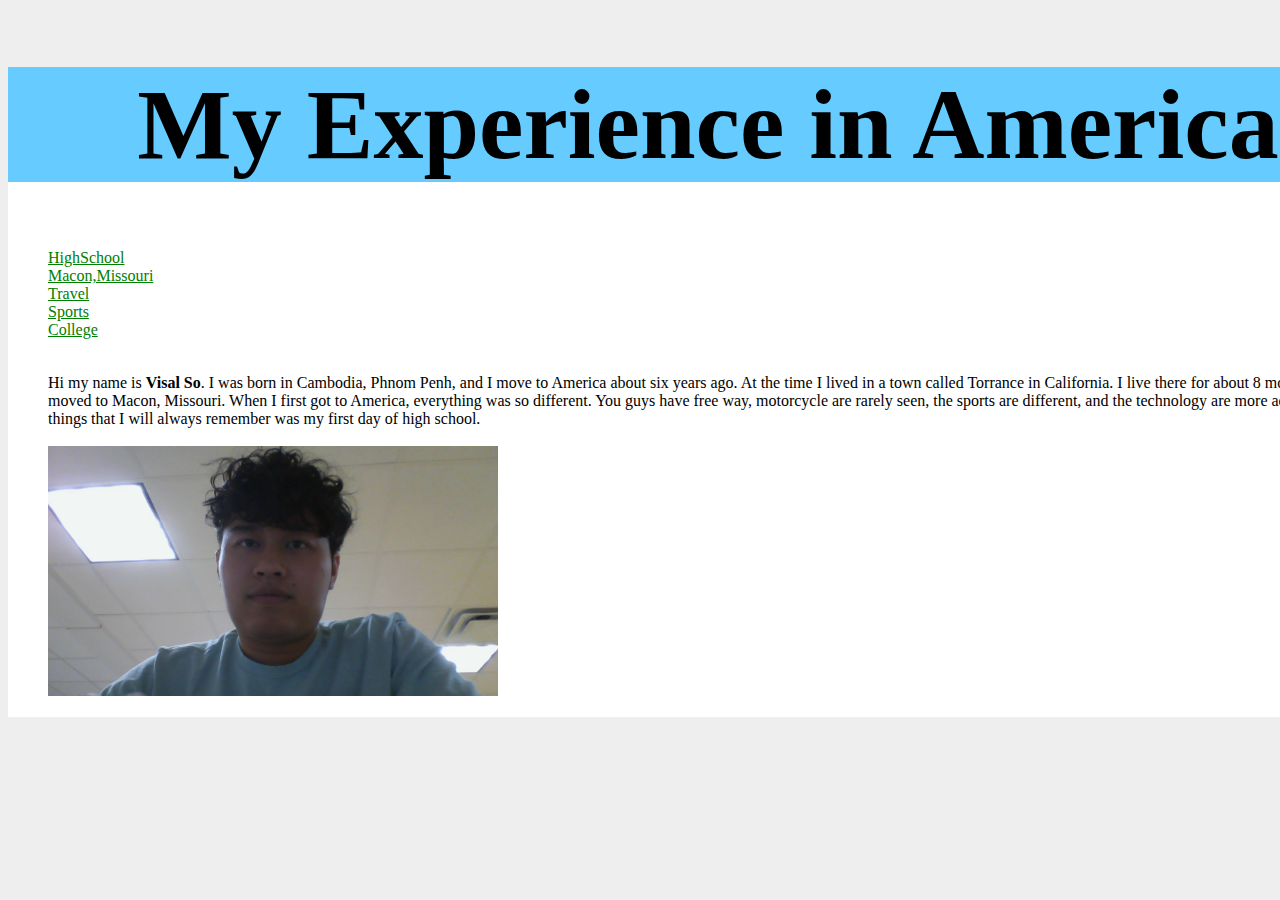
<file: Index.html>
<!DOCTYPE html>
<html>
	<head>
		<meta charset="utf-8">
		<title>Final Project</title>
		<link href="style.css" rel="stylesheet"  />
	</head>
	
	<body link="green" vlink="green" alink="green">
		<div id="container">
    <div id="header">
		<h1>My Experience in America</h1>
	</div>
	<ul>
		<a href="file:///C:/Users/Visal%20So/Documents/Final%20Project/HighSchool.html">HighSchool</a><br>
		<a href="file:///C:/Users/Visal%20So/Documents/Final%20Project/Macon.html">Macon,Missouri</a><br>
		<a href="file:///C:/Users/Visal%20So/Documents/Final%20Project/Travel.html">Travel</a><br>
		<a href="file:///C:/Users/Visal%20So/Documents/Final%20Project/Sports.html">Sports</a><br>
		<a href="file:///C:/Users/Visal%20So/Documents/Final%20Project/College.html">College</a><br><br>
	</ul>
	<p>
	<ul>
		Hi my name is <b>Visal So</b>. I was born in Cambodia, Phnom Penh, and I move to America about six years ago. 
		At the time I lived in a town called Torrance in California. I live there for about 8 months and then we moved to Macon, Missouri. 
		When I first got to America, everything was so different. You guys have free way, motorcycle are rarely seen, the sports are different, 
		and the technology are more advance. The one things that I will always remember was my first day of high school.<br><br>
		<img src="WIN_20210929_15_53_07_Pro.jpg" style="width:450px;height:250px;border:0">
	</ul>
	</p>
	<div id="footer">
	<footer><p>Visal So</p></footer>
	</div>
	</div>
	</body>
</html>
</file>
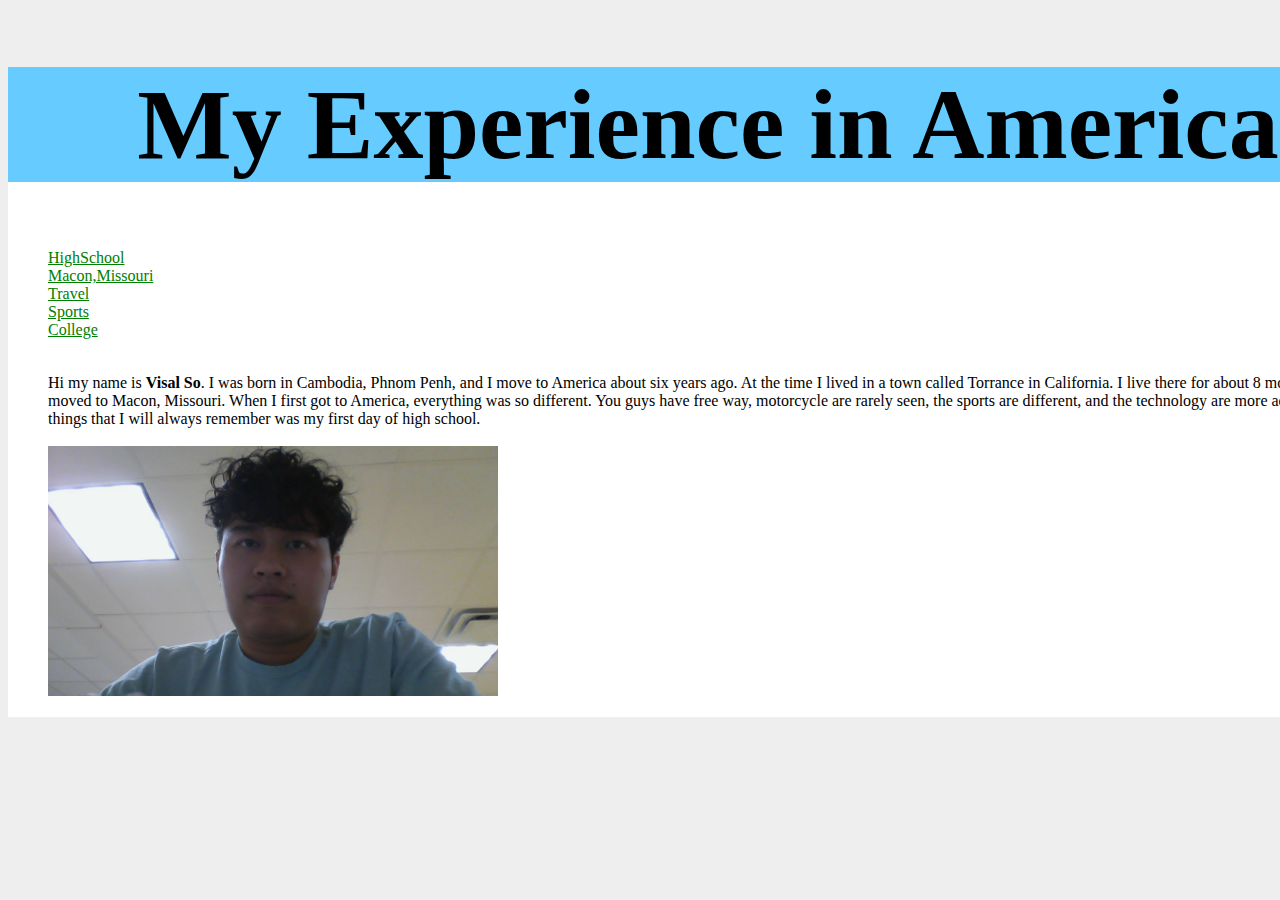
<file: index.html>
<!DOCTYPE html>
<html>
	<head>
		<meta charset="utf-8">
		<title>Final Project</title>
		<link href="style.css" rel="stylesheet"  />
	</head>
	
	<body link="green" vlink="green" alink="green">
		<div id="container">
    <div id="header">
		<h1>My Experience in America</h1>
	</div>
	<ul>
		<a href="file:///C:/Users/Visal%20So/Documents/Final%20Project/HighSchool.html">HighSchool</a><br>
		<a href="file:///C:/Users/Visal%20So/Documents/Final%20Project/Macon.html">Macon,Missouri</a><br>
		<a href="file:///C:/Users/Visal%20So/Documents/Final%20Project/Travel.html">Travel</a><br>
		<a href="file:///C:/Users/Visal%20So/Documents/Final%20Project/Sports.html">Sports</a><br>
		<a href="file:///C:/Users/Visal%20So/Documents/Final%20Project/College.html">College</a><br><br>
	</ul>
	<p>
	<ul>
		Hi my name is <b>Visal So</b>. I was born in Cambodia, Phnom Penh, and I move to America about six years ago. 
		At the time I lived in a town called Torrance in California. I live there for about 8 months and then we moved to Macon, Missouri. 
		When I first got to America, everything was so different. You guys have free way, motorcycle are rarely seen, the sports are different, 
		and the technology are more advance. The one things that I will always remember was my first day of high school.<br><br>
		<img src="WIN_20210929_15_53_07_Pro.jpg" style="width:450px;height:250px;border:0">
	</ul>
	</p>
	<div id="footer">
	<footer><p>Visal So</p></footer>
	</div>
	</div>
	</body>
</html>
</file>
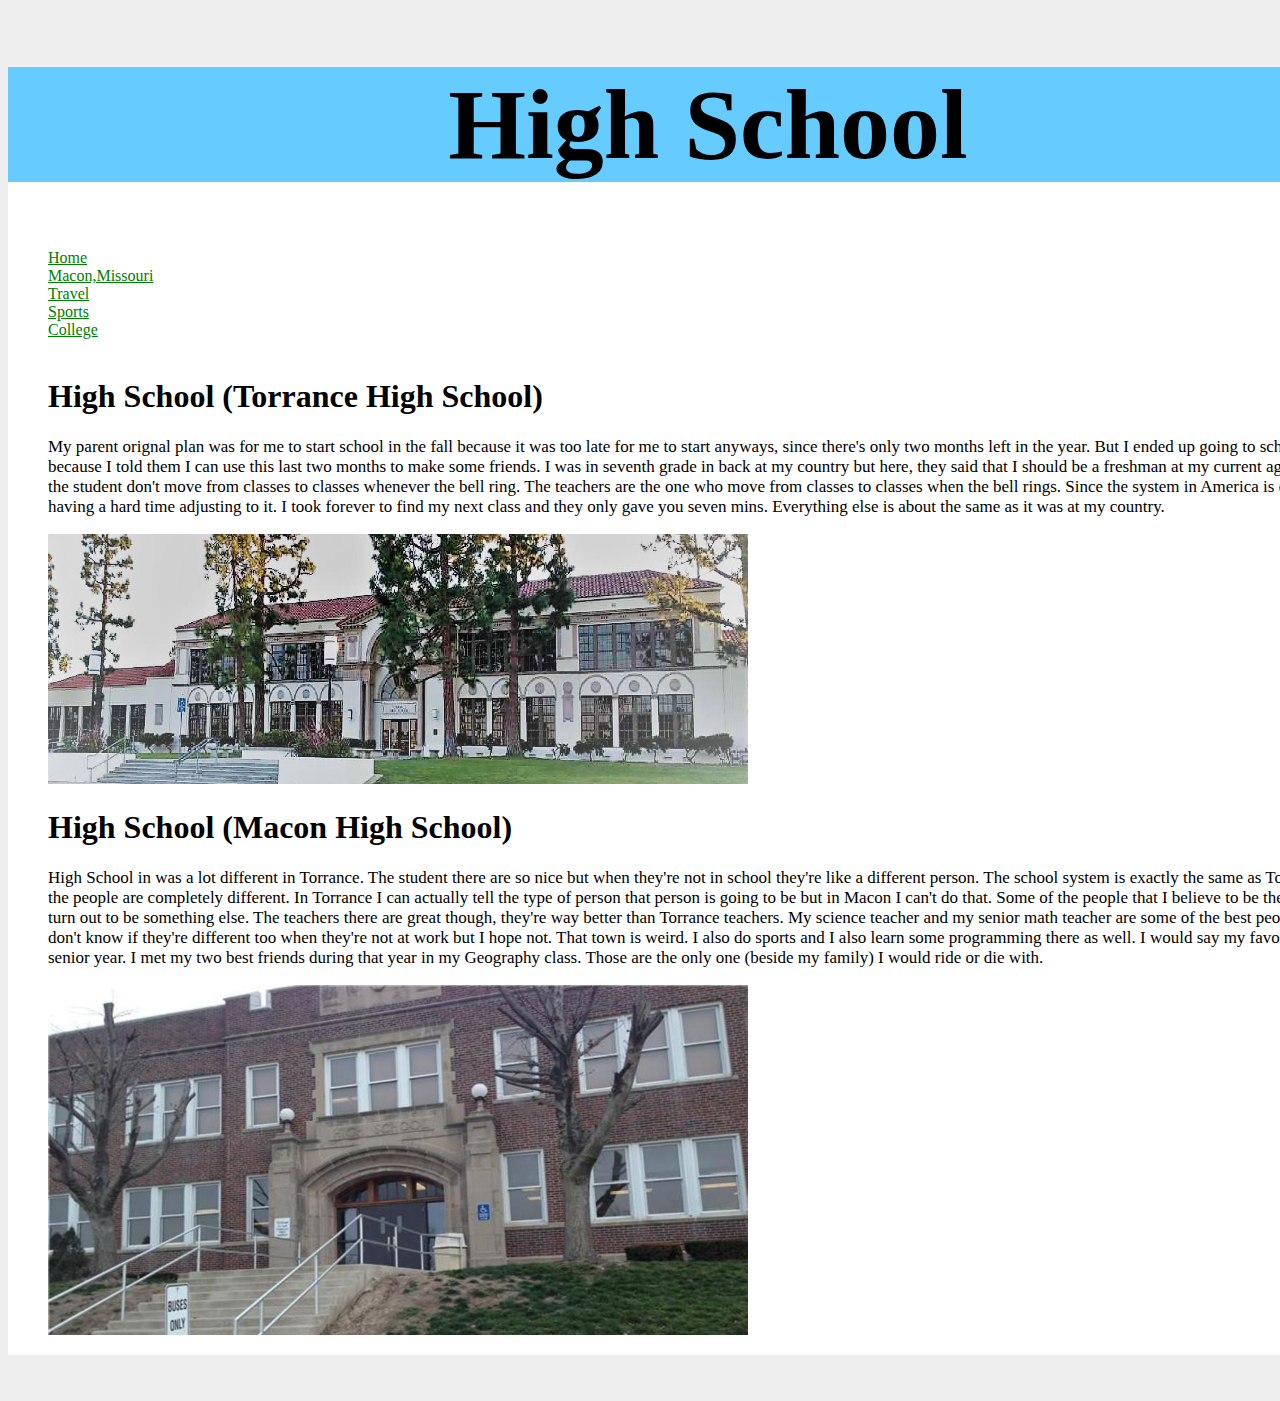
<file: HighSchool.html>
<!DOCTYPE html>
<html>
	<head>
		<meta charset="utf-8">
		<meta name="viewport" content="width=device-width, intial-scale=1">
		<title>Final Project</title>
		<link href="style.css" rel="stylesheet"  />
	</head>
	
	<body link="green" vlink="green" alink="green">
		<div id="container">
    <div id="header">
		<h1>High School</h1>
	</div>
	<ul>
		<a href="file:///C:/Users/Visal%20So/Documents/Final%20Project/Home.html">Home</a><br>
		<a href="file:///C:/Users/Visal%20So/Documents/Final%20Project/Macon.html">Macon,Missouri</a><br>
		<a href="file:///C:/Users/Visal%20So/Documents/Final%20Project/Travel.html">Travel</a><br>
		<a href="file:///C:/Users/Visal%20So/Documents/Final%20Project/Sports.html">Sports</a><br>
		<a href="file:///C:/Users/Visal%20So/Documents/Final%20Project/College.html">College</a><br><br>
	</ul>
	<ul>
		<h1>High School (Torrance High School)</h1>
		<p>
			My parent orignal plan was for me to start school in the fall because it was too late for me to start anyways,
			since there's only two months left in the year. But I ended up going to school anyway because I told them 
			I can use this last two months to make some friends. I was in seventh grade in back at my country but here, 
			they said that I should be a freshman at my current age. In my country, the student don't move from classes to classes 
			whenever the bell ring. The teachers are the one who move from classes to classes when the bell rings. 
			Since the system in America is different I was having a hard time adjusting to it. I took forever to find my next 
			class and they only gave you seven mins. Everything else is about the same as it was at my country.<br>
		</p>
			<img src="Torrance_High_School.jfif" style="width:700px;height:250px;border:0">
		<h1>High School (Macon High School)</h1>
		<p>
			High School in was a lot different in Torrance. The student there are so nice but when they're not in school 
			they're like a different person. The school system is exactly the same as Torrance high but the people are completely different. 
			In Torrance I can actually tell the type of person that person is going to be but in Macon I can't do that. 
			Some of the people that I believe to be the nicest I ever met turn out to be something else. The teachers there are great though, 
			they're way better than Torrance teachers. My science teacher and my senior math teacher are some of the best people I ever met. 
			I don't know if they're different too when they're not at work but I hope not. That town is weird. 
			I also do sports and I also learn some programming there as well. I would say my favorite year is my senior year. 
			I met my two best friends during that year in my Geography class. Those are the only one (beside my family) I would ride or die with.
		</p>
			<img src="Macon_High_School.jfif" style="width:700px;height:350px;border:0">
	</ul>
	<div id="footer">
	<footer>Visal So</footer>
	</div>
	</div>
	</body>
</html>
</file>
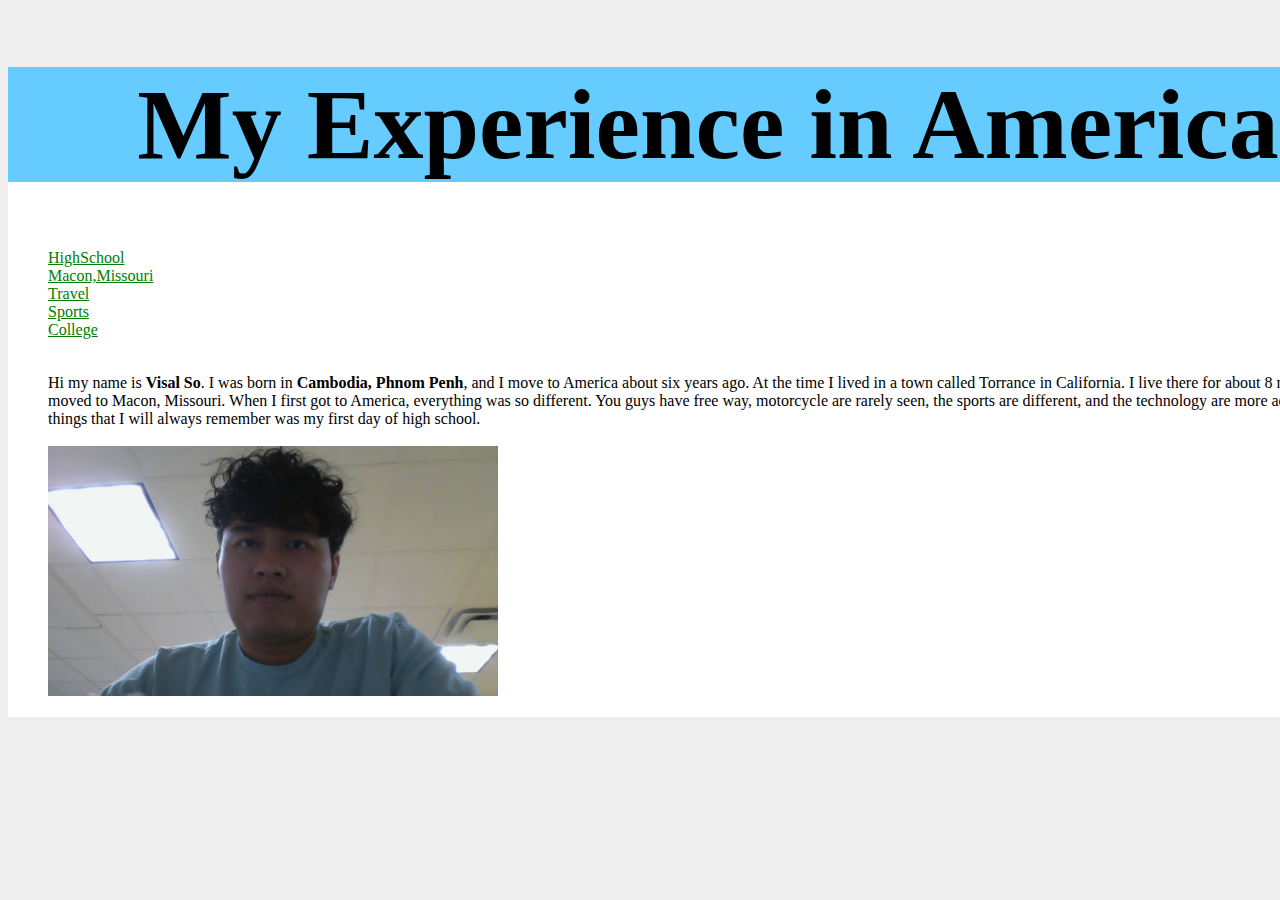
<file: Home.html>
<!DOCTYPE html>
<html>
	<head>
		<meta charset="utf-8">
		<title>Final Project</title>
		<link href="style.css" rel="stylesheet"  />
	</head>
	
	<body link="green" vlink="green" alink="green">
		<div id="container">
    <div id="header">
		<h1>My Experience in America</h1>
	</div>
	<ul>
		<a href="file:///C:/Users/Visal%20So/Documents/Final%20Project/HighSchool.html">HighSchool</a><br>
		<a href="file:///C:/Users/Visal%20So/Documents/Final%20Project/Macon.html">Macon,Missouri</a><br>
		<a href="file:///C:/Users/Visal%20So/Documents/Final%20Project/Travel.html">Travel</a><br>
		<a href="file:///C:/Users/Visal%20So/Documents/Final%20Project/Sports.html">Sports</a><br>
		<a href="file:///C:/Users/Visal%20So/Documents/Final%20Project/College.html">College</a><br><br>
	</ul>
	<p>
	<ul>
		Hi my name is <b>Visal So</b>. I was born in <b>Cambodia, Phnom Penh</b>, and I move to America about six years ago. 
		At the time I lived in a town called Torrance in California. I live there for about 8 months and then we moved to Macon, Missouri. 
		When I first got to America, everything was so different. You guys have free way, motorcycle are rarely seen, the sports are different, 
		and the technology are more advance. The one things that I will always remember was my first day of high school.<br><br>
		<img src="WIN_20210929_15_53_07_Pro.jpg" style="width:450px;height:250px;border:0">
	</ul>
	</p>
	<div id="footer">
	<footer><p>Visal So</p></footer>
	</div>
	</div>
	</body>
</html>
</file>
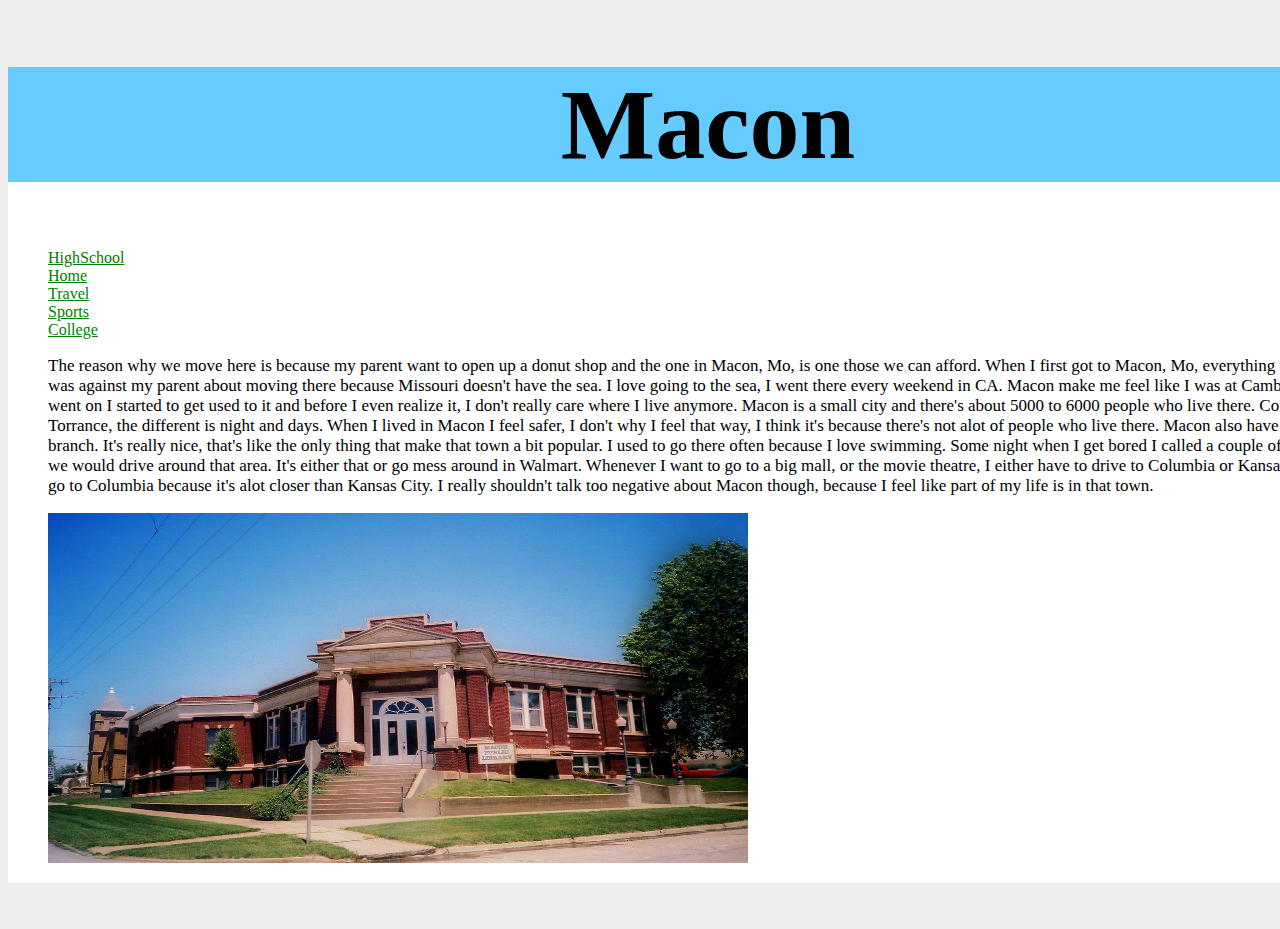
<file: Macon.html>
<!DOCTYPE html>
<html>
	<head>
		<meta charset="utf-8">
		<meta name="viewport" content="width=device-width, intial-scale=1">
		<title>Final Project</title>
		<link href="style.css" rel="stylesheet"  />
	</head>
	
	<body link="green" vlink="green" alink="green">
		<div id="container">
    <div id="header">
		<h1>Macon</h1>
	</div>
	<ul>
		<a href="file:///C:/Users/Visal%20So/Documents/Final%20Project/HighSchool.html">HighSchool</a><br>
		<a href="file:///C:/Users/Visal%20So/Documents/Final%20Project/Home.html">Home</a><br>
		<a href="file:///C:/Users/Visal%20So/Documents/Final%20Project/Travel.html">Travel</a><br>
		<a href="file:///C:/Users/Visal%20So/Documents/Final%20Project/Sports.html">Sports</a><br>
		<a href="file:///C:/Users/Visal%20So/Documents/Final%20Project/College.html">College</a>
	</ul>
	<ul>
	<p>
		The reason why we move here is because my parent want to open up a donut shop and the one in Macon, Mo, is one those we can afford. 
		When I first got to Macon, Mo, everything was so different. I was against my parent about moving there because Missouri doesn't have the sea. 
		I love going to the sea, I went there every weekend in CA. Macon make me feel like I was at Cambodia. 
		As times went on I started to get used to it and before I even realize it, I don't really care where I live anymore. 
		Macon is a small city and there's about 5000 to 6000 people who live there. Compare that to Torrance, the different is night and days. 
		When I lived in Macon I feel safer, I don't why I feel that way, I think it's because there's not alot of people who live there. 
		Macon also have a lake called long branch. It's really nice, that's like the only thing that make that town a bit popular. 
		I used to go there often because I love swimming. Some night when I get bored I called a couple of my friends and we would drive 
		around that area. It's either that or go mess around in Walmart. Whenever I want to go to a big mall, or the movie theatre, 
		I either have to drive to Columbia or Kansas City. I usually go to Columbia because it's alot closer than Kansas City. 
		I really shouldn't talk too negative about Macon though, because I feel like part of my life is in that town.
	</p>
		<img src="Macon_Missouri.jpg" style="width:700px;height:350px;border:0">
	</ul>
	<div id="footer">
	<footer>Visal So</footer>
	</div>
	</div>
	</body>
</html>
</file>
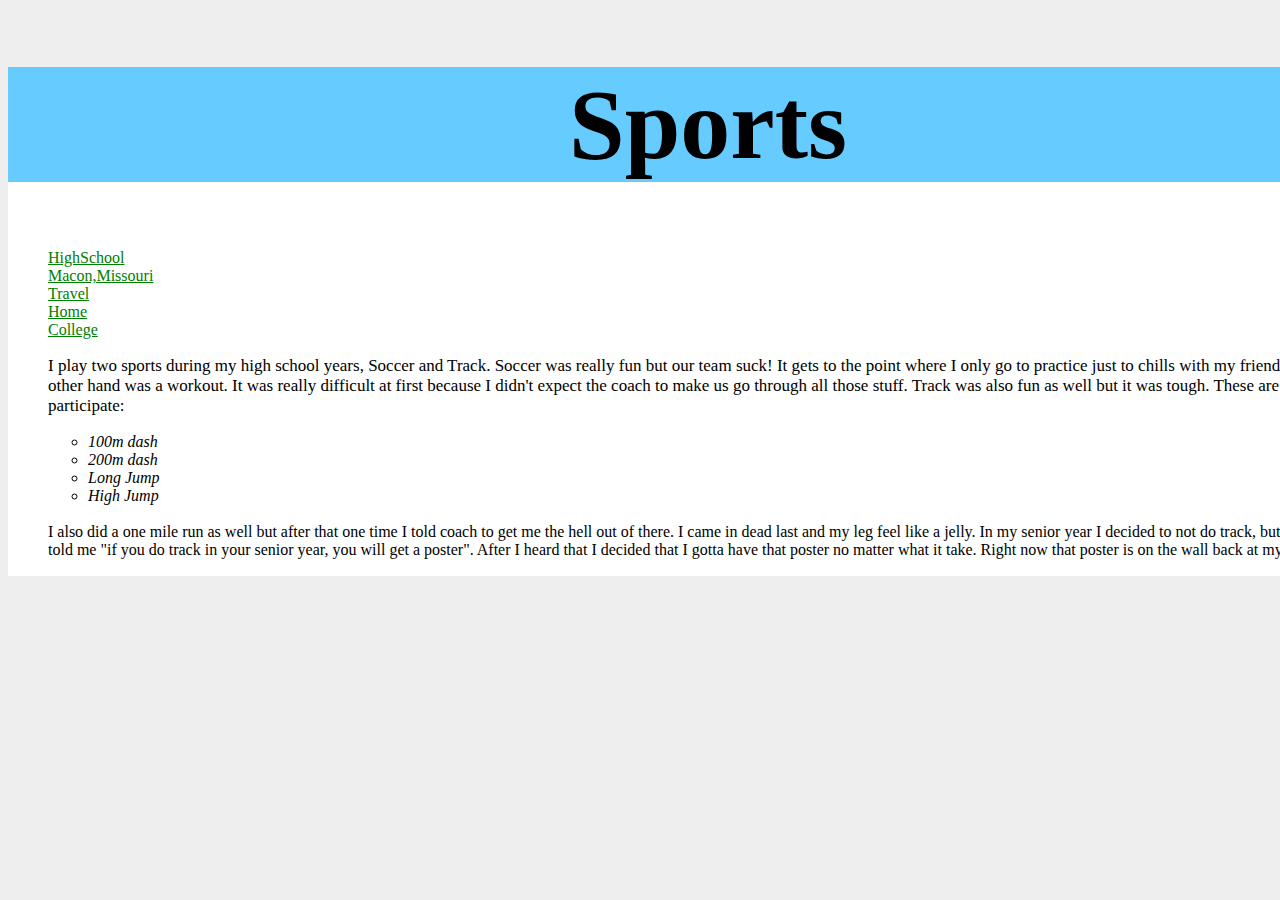
<file: Sports.html>
<!DOCTYPE html>
<html>
	<head>
		<meta charset="utf-8">
		<meta name="viewport" content="width=device-width, intial-scale=1">
		<title>Final Project</title>
		<link href="style.css" rel="stylesheet"  />
	</head>
	
	<body link="green" vlink="green" alink="green">
		<div id="container">
    <div id="header">
		<h1>Sports</h1>
	</div>
	<ul>
		<a href="file:///C:/Users/Visal%20So/Documents/Final%20Project/HighSchool.html">HighSchool</a><br>
		<a href="file:///C:/Users/Visal%20So/Documents/Final%20Project/Macon.html">Macon,Missouri</a><br>
		<a href="file:///C:/Users/Visal%20So/Documents/Final%20Project/Travel.html">Travel</a><br>
		<a href="file:///C:/Users/Visal%20So/Documents/Final%20Project/Home.html">Home</a><br>
		<a href="file:///C:/Users/Visal%20So/Documents/Final%20Project/College.html">College</a>
	</ul>
	<ul>
	<p>
		I play two sports during my high school years, Soccer and Track. Soccer was really fun but our team suck! 
		It gets to the point where I only go to practice just to chills with my friends. Track on the other hand was a workout. 
		It was really difficult at first because I didn't expect the coach to make us go through all those stuff. 
		Track was also fun as well but it was tough. These are all the events I participate:
	<ul>
		<li><i>100m dash</i></li>
		<li><i>200m dash</i></li>
		<li><i>Long Jump</i></li>
		<li><i>High Jump</i></li><br>
	</ul>
		I also did a one mile run as well but after that one time I told coach to get me the hell out of there. 
		I came in dead last and my leg feel like a jelly. In my senior year I decided to not do track, 
		but one of my buddies told me "if you do track in your senior year, you will get a poster". 
		After I heard that I decided that I gotta have that poster no matter what it take. 
		Right now that poster is on the wall back at my parent house.
	</p>
	</ul>
	<div id="footer">
	<footer>Visal So</footer>
	</div>
	</div>
	</body>
</html>
</file>
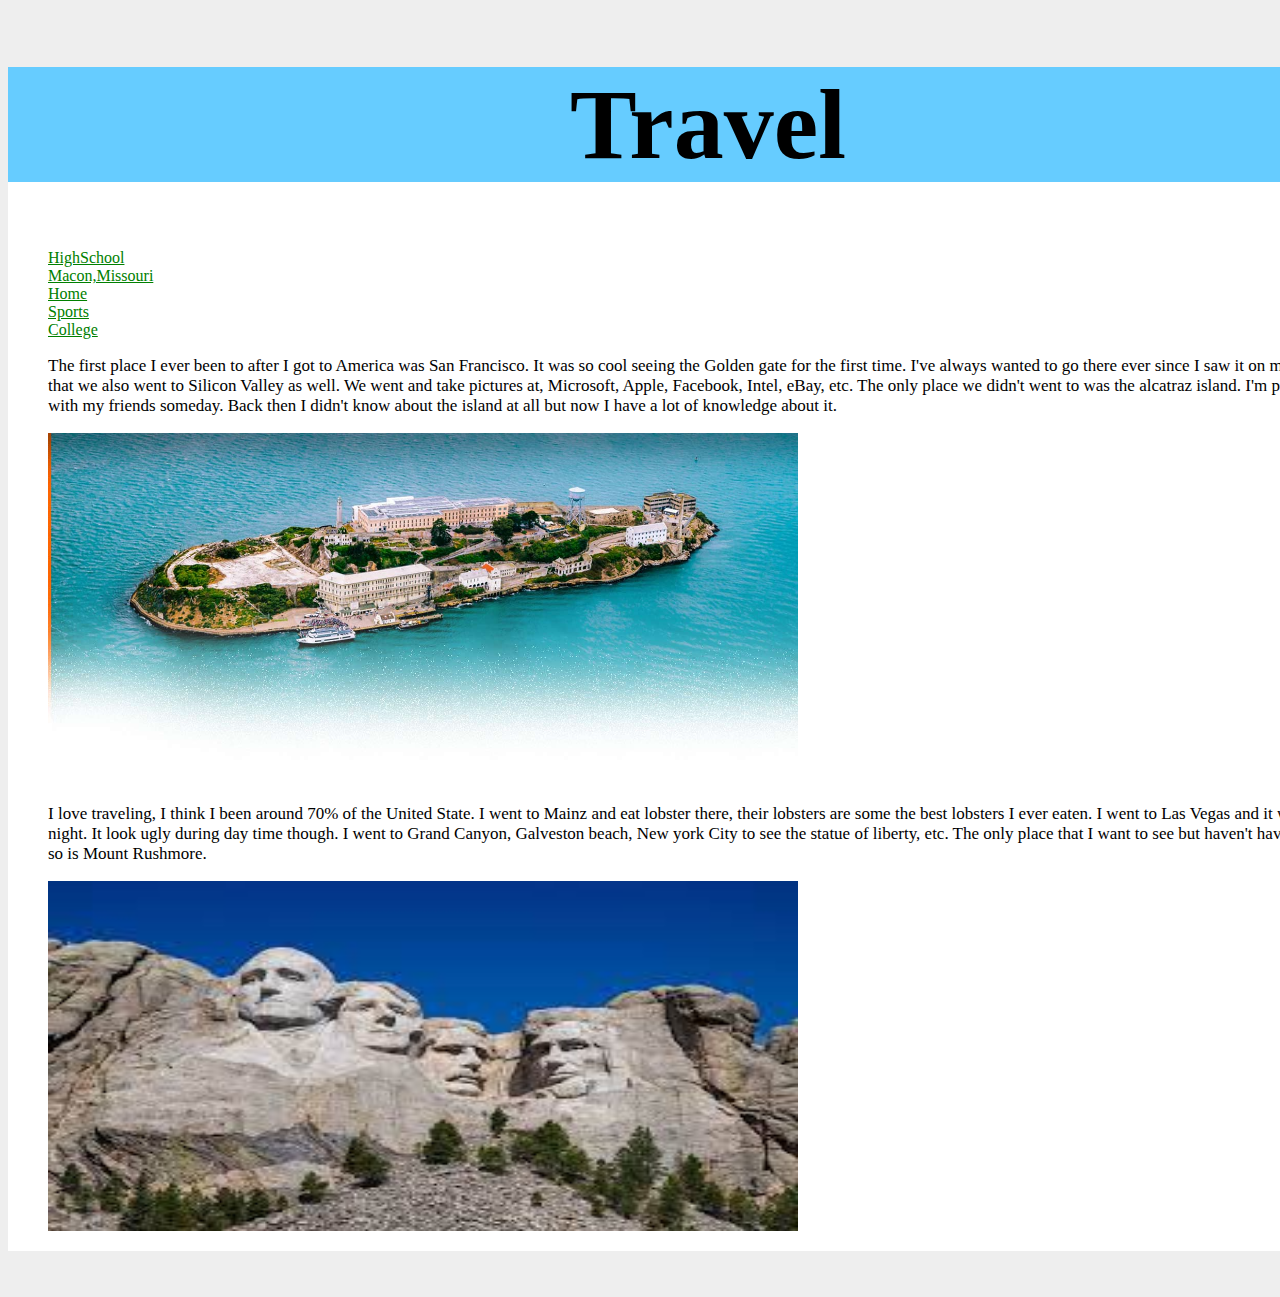
<file: Travel.html>
<!DOCTYPE html>
<html>
	<head>
		<meta charset="utf-8">
		<meta name="viewport" content="width=device-width, intial-scale=1">
		<title>Final Project</title>
		<link href="style.css" rel="stylesheet"  />
	</head>
	
	<body link="green" vlink="green" alink="green">
		<div id="container">
    <div id="header">
		<h1>Travel</h1>
	</div>
	<ul>
		<a href="file:///C:/Users/Visal%20So/Documents/Final%20Project/HighSchool.html">HighSchool</a><br>
		<a href="file:///C:/Users/Visal%20So/Documents/Final%20Project/Macon.html">Macon,Missouri</a><br>
		<a href="file:///C:/Users/Visal%20So/Documents/Final%20Project/Home.html">Home</a><br>
		<a href="file:///C:/Users/Visal%20So/Documents/Final%20Project/Sports.html">Sports</a><br>
		<a href="file:///C:/Users/Visal%20So/Documents/Final%20Project/College.html">College</a>
	</ul>
	<ul>
	<p>
		The first place I ever been to after I got to America was San Francisco. It was so cool seeing the Golden gate for the first time. 
		I've always wanted to go there ever since I saw it on movies. Not only that we also went to Silicon Valley as well. 
		We went and take pictures at, Microsoft, Apple, Facebook, Intel, eBay, etc. The only place we didn't went to was the alcatraz island. 
		I'm planning to go there with my friends someday. Back then I didn't know about the island at all but now I have a lot of knowledge about it.
	</p>
		<img src="Alcatraz_island.jpg" style="width:750px;height:350px;border:0px">
	<p>
		I love traveling, I think I been around 70% of the United State. I went to Mainz and eat lobster there, 
		their lobsters are some the best lobsters I ever eaten. I went to Las Vegas and it was so beautiful at night. 
		It look ugly during day time though. I went to Grand Canyon, Galveston beach, New york City to see the statue of liberty, etc. 
		The only place that I want to see but haven't have the chance to do so is Mount Rushmore.
	</p>
		<img src="Mount_Rushmore.jfif" style="width:750px;height:350px;border:0px">
	</ul>
	<div id="footer">
	<footer>Visal So</footer>
	</div>
	</div>
	</body>
</html>
</file>
<file: style.css>
body { 
		background-color: #EEE;
	 }
	 
#container {
	background-color: white;
	width: 1400px;
	margin-left: auto;
	margin-right: auto;
}
	 
#header {
	background-color: #66CCFF;
	font-size: 50px;
	text-align: center;
	color: black;
	
}

h2 {
	font-family: TimesNewRoman;
	font-size: 17px;	
}
h3 {
	font-family: TimesNewRoman;
	font-size: 17px;
}
p {
	font-family: TimesNewRoman;
	font-size: 17px;
}

#nav ul {
	list-style-type: none;
	font-size: 15px;
	padding: 0;
}

#content {
	padding: 15px;
}

#nav {
	width: 180;
	float: left;
}

#footer {
	clear: both;
	padding: 10px;
	color: black;
	text-align: right;
	background-color: #EEE;
}

#main {
	width: 1000px;
	float: right;
}
</file>
